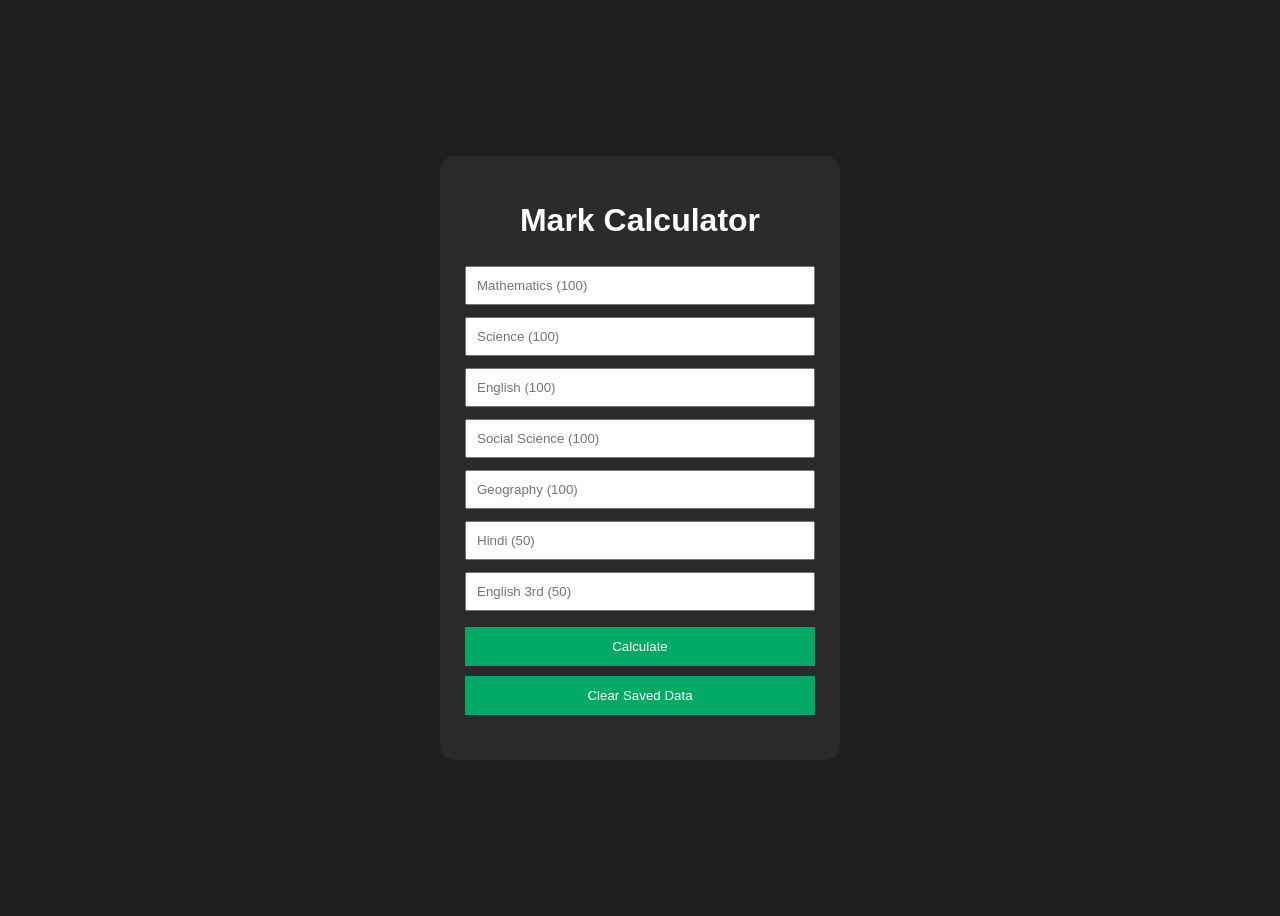
<file: index.html>
<!DOCTYPE html>
<html>
<head>
    <title>Mark Calculator</title>
    <link rel="stylesheet" href="style.css">
</head>
<body>

<div class="container">
    <h1>Mark Calculator</h1>

    <input type="number" id="math" placeholder="Mathematics (100)">
    <input type="number" id="science" placeholder="Science (100)">
    <input type="number" id="english" placeholder="English (100)">
    <input type="number" id="ss" placeholder="Social Science (100)">
    <input type="number" id="geo" placeholder="Geography (100)">
    <input type="number" id="hindi" placeholder="Hindi (50)">
    <input type="number" id="e3" placeholder="English 3rd (50)">
    
<button onclick="calculate()">Calculate</button>

<button onclick="clearData()">Clear Saved Data</button>
    
<div id="result"></div>
    

</div>

<script src="script.js"></script>

</body>
</html>
</file>
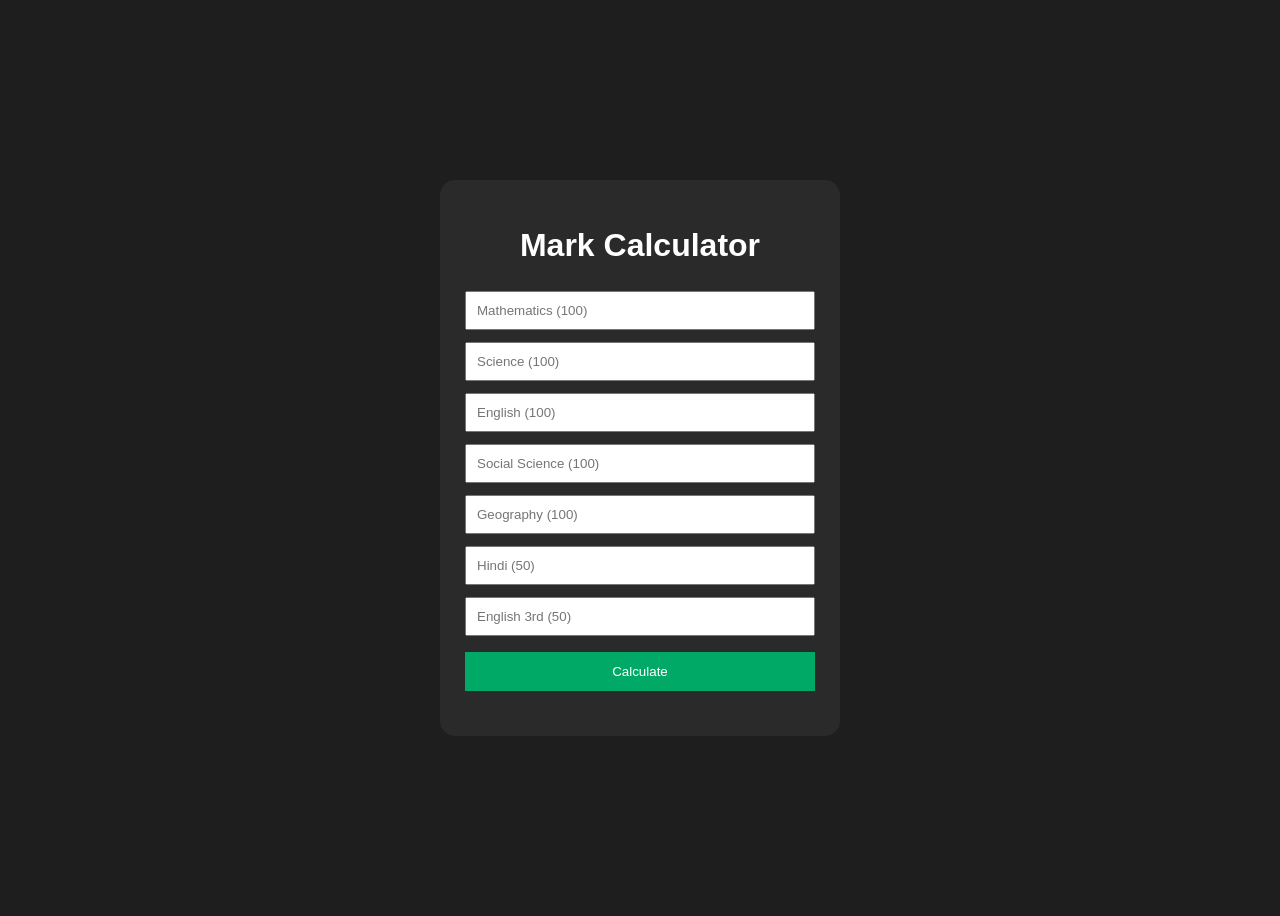
<file: 1_index.html>
<!DOCTYPE html>
<html>
<head>
    <title>Mark Calculator</title>
    <link rel="stylesheet" href="style.css">
</head>
<body>

<div class="container">
    <h1>Mark Calculator</h1>

    <input type="number" id="math" placeholder="Mathematics (100)">
    <input type="number" id="science" placeholder="Science (100)">
    <input type="number" id="english" placeholder="English (100)">
    <input type="number" id="ss" placeholder="Social Science (100)">
    <input type="number" id="geo" placeholder="Geography (100)">
    <input type="number" id="hindi" placeholder="Hindi (50)">
    <input type="number" id="e3" placeholder="English 3rd (50)">

    <button onclick="calculate()">Calculate</button>

    <div id="result"></div>
</div>

<script src="script.js"></script>

</body>
</html>
</file>
<file: style.css>
body{
    background:#1e1e1e;
    color:white;
    font-family:Segoe UI,sans-serif;
    display:flex;
    justify-content:center;
    align-items:center;
    min-height:100vh;
}

.container{
    width:350px;
    background:#2a2a2a;
    padding:25px;
    border-radius:15px;
}

h1{
    text-align:center;
}

input{
    width:100%;
    padding:10px;
    margin:6px 0;
    box-sizing:border-box;
}

button{
    width:100%;
    padding:12px;
    background:#00aa66;
    color:white;
    border:none;
    cursor:pointer;
    margin-top:10px;
}

#result{
    margin-top:20px;
    white-space:pre-line;
}
</file>
